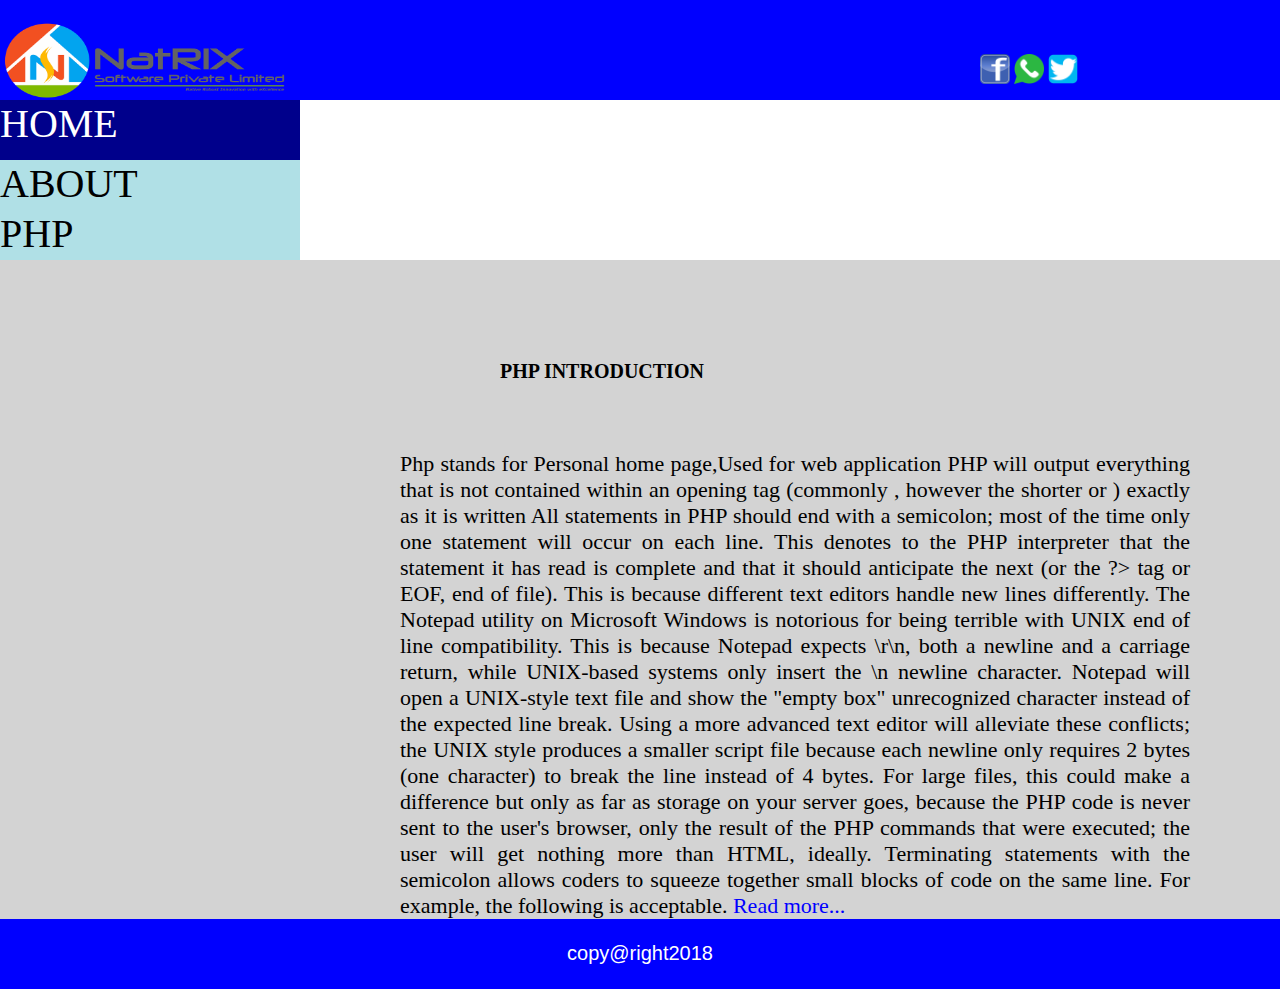
<file: index.html>
<!DOCTYPE html>
<html lang="en">
<head>
    <meta charset="UTF-8">
    <meta name="viewport" content="width=device-width, initial-scale=1.0">
    <title>Document</title>
    <link rel="stylesheet" href="php.css">
    <link rel="stylesheet" href="php.html">
</head>
<body>
    <header id="head">
        <div style="display: flex;">
        <div>
        <img src="assets/index.png" style="width: 290px;height: 80px;margin-top: 20px;">
        <div>
        <ul style="float: right;margin-left: 980px;margin-top: -50px;">
        <li>
        <img src="assets/fb.png" style="height:30px;width: 30px;">
        </li>
         <li>
        <img src="assets/whatsapp.png" style="height:30px;width:30px;">
        </li>
        <li>
        <img src="assets/twitter.jpg" style="height: 30px;width: 30px;">
        </li>
        </ul>
        </div>
        </div>
        <br>
        </header>
        <div style="display: flex;">
        <div id="content">
        <button style="background-color: powderblue;border: 0px solid transparent;">
        <p id="p01">
        <a href="index.html" style="width: 300px; margin-top: 0px; height: 60px;border:0px solid transparent;background-color: darkblue;color: white;">HOME</a></p>
        <p id="p01">
        <a href="about.html" style="width: 300px;background-color:transparent;height: 50px; color:black; border:0px solid transparent;">ABOUT</a></p>
        <p id="p01">
        <a href="php.html" style="width: 300px;height: 50px; background-color: transparent; color: black; border:0px solid transparent;">PHP</a></p>
        </button>
    <div style="background-color: lightgray;">
        <h1 style="text-align: left;font-size: 20px; margin-top: 100px; margin-left: 500px; display: inline-block;">
            <b>PHP INTRODUCTION</b>
        </h1><br><br>
        <p style="text-align: justify; display: inline-block; font-size: 22px; padding-top: 50px; margin-right: 90px; margin-left: 400px;">
            Php stands for Personal home page,Used for web application PHP will output everything that is not contained within an opening tag (commonly , however the shorter or ) exactly as it is written All statements in PHP should end with a semicolon; most of the time only one statement will occur on each line. This denotes to the PHP interpreter that the statement it has read is complete and that it should anticipate the next (or the ?&gt; tag or EOF, end of file). This is because different text editors handle new lines differently. The Notepad utility on Microsoft Windows is notorious for being terrible with UNIX end of line compatibility. This is because Notepad expects \r\n, both a newline and a carriage return, while UNIX-based systems only insert the \n newline character. Notepad will open a UNIX-style text file and show the "empty box" unrecognized character instead of the expected line break. Using a more advanced text editor will alleviate these conflicts; the UNIX style produces a smaller script file because each newline only requires 2 bytes (one character) to break the line instead of 4 bytes. For large files, this could make a difference but only as far as storage on your server goes, because the PHP code is never sent to the user's browser, only the result of the PHP commands that were executed; the user will get nothing more than HTML, ideally. Terminating statements with the semicolon allows coders to squeeze together small blocks of code on the same line. For example, the following is acceptable.
        <a href="login.html" style="font-size: 22px;color: blue;">Read more...
        </a>
        </p>
    </div>
    <div style="background-color: blue;width: 100%;height: 10px;">
        <footer>
      <br>
          <center><p font-color="white">copy@right2018</p></center>
        </footer>
        </div>
        </div>
        </div>
</body>
</html>
</file>
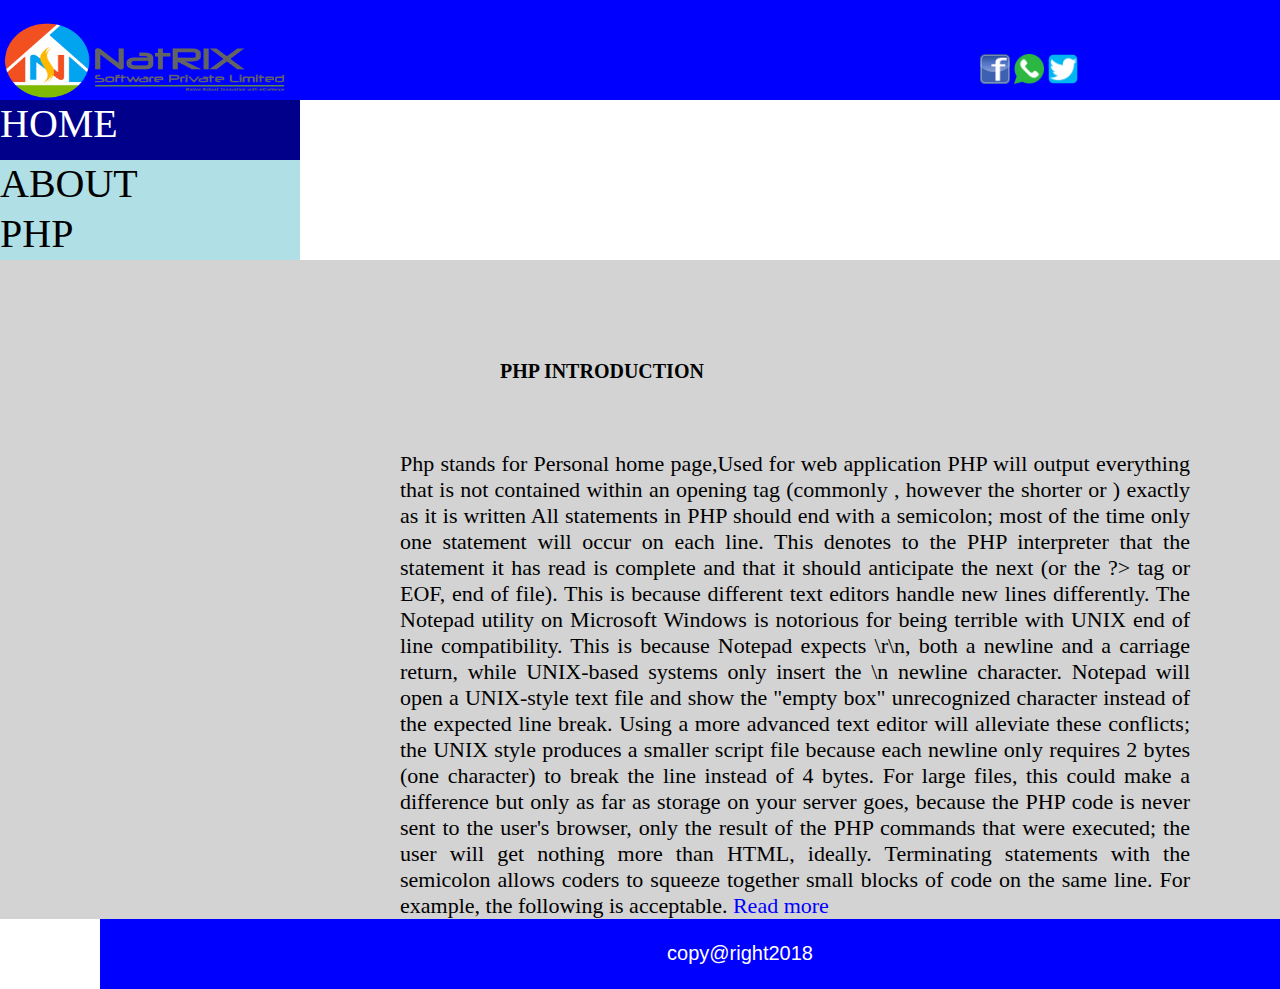
<file: p/index.html>
<!DOCTYPE html>
<html lang="en">
<head>
    <meta charset="UTF-8">
    <meta name="viewport" content="width=device-width, initial-scale=1.0">
    <title>Document</title>
    <link rel="stylesheet" href="php.css">
</head>
<body>
    <header id="head">
        <div style="display: flex;">
        <div>
        <img src="assets/index.png" style="width: 290px;height: 80px;margin-top: 20px;">
        <div>
        <ul style="float: right;margin-left: 980px;margin-top: -50px;">
        <li>
        <img src="assets/fb.png" style="height:30px;width: 30px;">
        </li>
         <li>
        <img src="assets/whatsapp.png" style="height:30px;width:30px;">
        </li>
        <li>
        <img src="assets/twitter.jpg" style="height: 30px;width: 30px;">
        </li>
        </ul>
        </div>
        </div>
        <br>
        </header>
        <div style="display: flex;">
        <div id="content">
        <button style="background-color: powderblue;border: 0px solid transparent;">
        <p id="p01">
        <a href="index.html" style="width: 300px; margin-top: 0px; height: 60px;border:0px solid transparent;background-color: darkblue;color: white;">HOME</a></p>
        <p id="p01">
        <a href="about.html" style="width: 300px;background-color:transparent;height: 50px; color:black; border:0px solid transparent;">ABOUT</a></p>
        <p id="p01">
        <a href="php.html" style="width: 300px;height: 50px; background-color: transparent; color: black; border:0px solid transparent;">PHP</a></p>
        </button>
    <div style="background-color: lightgray;">
        <h1 style="text-align: left;font-size: 20px; margin-top: 100px; margin-left: 500px; display: inline-block;">
            <b>PHP INTRODUCTION</b>
        </h1><br><br>
        <p style="text-align: justify; display: inline-block; font-size: 22px; padding-top: 50px; margin-right: 90px; margin-left: 400px;">
            Php stands for Personal home page,Used for web application PHP will output everything that is not contained within an opening tag (commonly , however the shorter or ) exactly as it is written All statements in PHP should end with a semicolon; most of the time only one statement will occur on each line. This denotes to the PHP interpreter that the statement it has read is complete and that it should anticipate the next (or the ?&gt; tag or EOF, end of file). This is because different text editors handle new lines differently. The Notepad utility on Microsoft Windows is notorious for being terrible with UNIX end of line compatibility. This is because Notepad expects \r\n, both a newline and a carriage return, while UNIX-based systems only insert the \n newline character. Notepad will open a UNIX-style text file and show the "empty box" unrecognized character instead of the expected line break. Using a more advanced text editor will alleviate these conflicts; the UNIX style produces a smaller script file because each newline only requires 2 bytes (one character) to break the line instead of 4 bytes. For large files, this could make a difference but only as far as storage on your server goes, because the PHP code is never sent to the user's browser, only the result of the PHP commands that were executed; the user will get nothing more than HTML, ideally. Terminating statements with the semicolon allows coders to squeeze together small blocks of code on the same line. For example, the following is acceptable.
        <a href="login.html" style="font-size: 22px;color: blue;">Read more
        </a>
        </p>
    </div>
    <div style="background-color: blue;width: 100%;height: 10px; margin-left: 100px; margin-right: 100px;">
        <footer>
      <br>
          <center><p font-color="white">copy@right2018</p></center>
        </footer>
        </div>
        </div>
        </div>
</body>
</html>
</file>
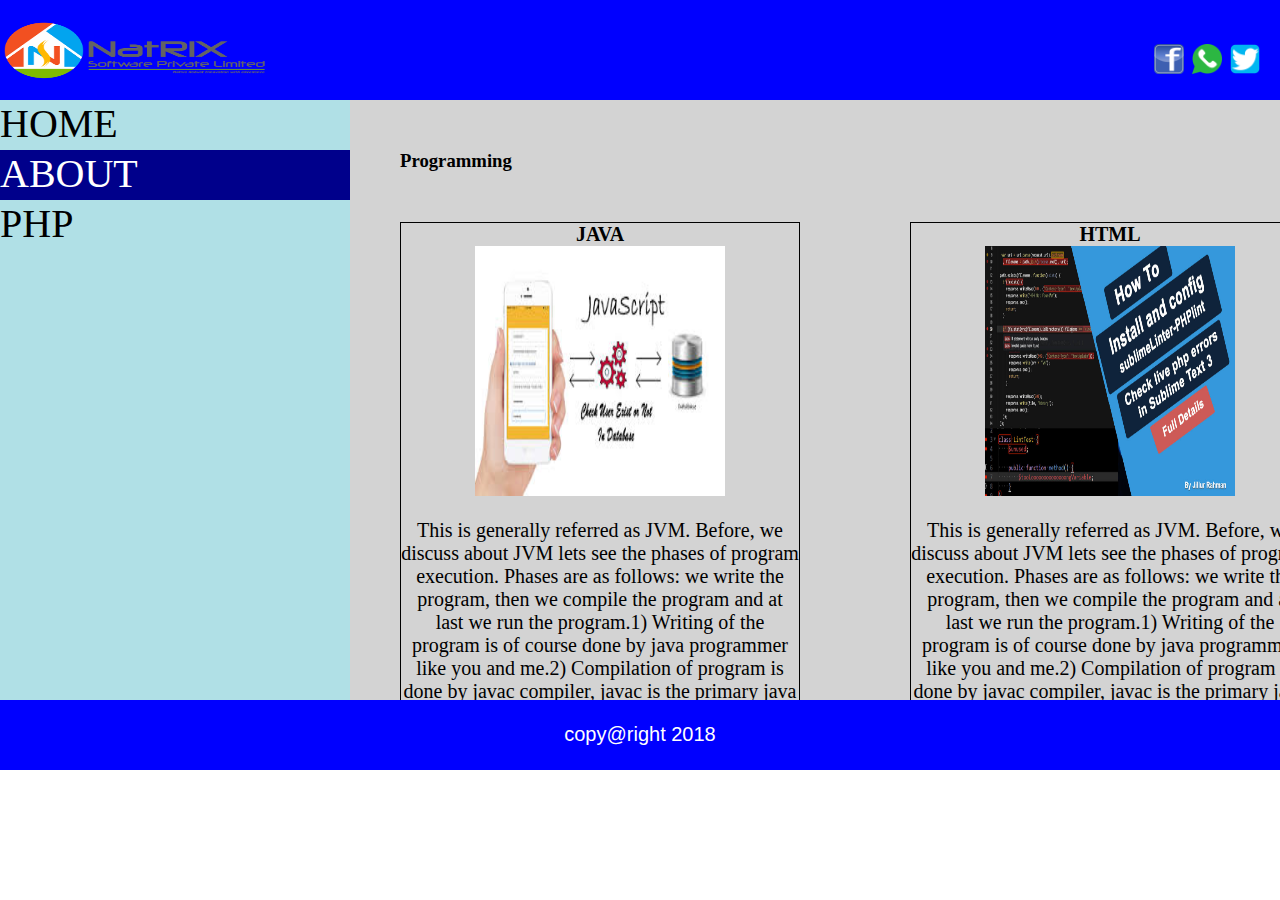
<file: about.html>
<html>
</style>
<body>
    <link rel="file" href="C:\Users\iINDIA\Desktop\task1html\task1.html">
	<link rel="stylesheet" href="style.css">
	<header id="head">
<div style="display:flex;">
<div>
<img src="assets/index.png" src="index" style="width:270px;height:60px;margin-top:20px;">
</div>
<div>
<ul style="float: right;margin-left: 880px;margin-top:40px;display: flex;">
	<li>
<img src="assets/fb.png" src="fb" style="width:30px; padding: 2px; height:30px;">
</li>
<li>
<img src="assets/whatsapp.png" src="whatsapp" style="width:30px; padding: 2px; height:30px;">
</li>
<li>
<img src="assets/twitter.jpg" src="twitter" style="width:30px; padding: 2px; height:30px;">
</li>
</ul>
</div>
</div><br>
</header>
<div style="display: flex;">
	<div id="div">
		<button style="background-color: transparent;border:0px solid transparent;">
			<p id="p01"><a href="index.html" style="width:490px;height: 50px;border:0px solid transparent;">HOME</a></p>
			<p id="p01"><a href="about.html" style="width:490px;height: 50px;border:0px solid transparent;background-color: darkblue;color: white;" >ABOUT</a></p>
			<p id="p01"><a href="php.html" style="width:490px;height: 50px;border:0px solid transparent;" >PHP</a></p>
		</button>
	</div>
	<div style="background-color: lightgray; width: 100%;height: 600px;" id="para">
	<h3 style="margin:50px;">Programming</h3>
 	<div style="display: flex;">
 	<div>
 	<table style="border:1px solid black;border-collapse: collapse;width: 400px;margin-left: 50px;margin-right: 60px;margin-top:0;" class="p">
   	<tr style="border:1px solid black;">
   		<td>
   			<h4 style="font-size:20px;text-align: center;">JAVA</h4>
<div style="text-align: center;">
 	<img src="assets/java.jpg" width="250" height="250">
	</div><br>
		<p >This is generally referred as JVM. Before, we discuss about JVM lets see 
			the phases of program execution. Phases are as follows: we write the program, 
			then we compile the program and at last we run the program.1) Writing of the program is of 
			course done by java programmer like you and me.2) Compilation of program is done by javac 
			compiler, javac is the primary java compiler included in java development kit (JDK). It 
		    takes java program as input and generates java bytecode as output.3) In third phase, JVM executes 
	        the bytecode generated by compiler. This is called program run phase.</p>
</td>
</tr>
	<tr>
<td>
	<h4 style="font-size: 20px;text-align: center;margin-top: 30px;">PHP</h4>
<div style="text-align: center;">
	<img src="assets/php.png" width="250" height="250">
	</div>
		<p>This is generally referred as JVM. Before, we discuss about JVM lets see the phases of program execution. Phases are as follows: we write the program, then we compile the program and at last we run the program.
1) Writing of the program is of course done by java programmer like you and me.
2) Compilation of program is done by javac compiler, javac is the primary java compiler included in java development kit (JDK). It takes java program as input and generates java bytecode as output.
3) In third phase, JVM executes the bytecode generated by compiler. This is called program run phase.</p>
 </td>
</tr>
</table>
	</div>
	<div style="display: flex;">
 	<div>
 	<table style="border:1px solid black;border-collapse: collapse;width: 400px;margin-left: 50px;margin-right: 60px;margin-top:0;" class="p">
   	<tr style="border:1px solid black;">
   		<td>
   			<h4 style="font-size:20px;text-align: center;">HTML</h4>
<div style="text-align: center;">
 	<img src="assets/php1 (1).jpg" width="250" height="250">
	</div><br>
		<p >This is generally referred as JVM. Before, we discuss about JVM lets see 
			the phases of program execution. Phases are as follows: we write the program, 
			then we compile the program and at last we run the program.1) Writing of the program is of 
			course done by java programmer like you and me.2) Compilation of program is done by javac 
			compiler, javac is the primary java compiler included in java development kit (JDK). It 
		    takes java program as input and generates java bytecode as output.3) In third phase, JVM executes 
	        the bytecode generated by compiler. This is called program run phase.</p>
</td>
</tr>
	<tr>
<td>
	<h4 style="font-size: 20px;text-align: center;margin-top: 30px;">CSS</h4>
<div style="text-align: center;">
	<img src="assets/php4.jpg" width="250" height="250">
	</div>
		<p>This is generally referred as JVM. Before, we discuss about JVM lets see the phases of program execution. Phases are as follows: we write the program, then we compile the program and at last we run the program.
1) Writing of the program is of course done by java programmer like you and me.
2) Compilation of program is done by javac compiler, javac is the primary java compiler included in java development kit (JDK). It takes java program as input and generates java bytecode as output.
3) In third phase, JVM executes the bytecode generated by compiler. This is called program run phase.</p>
 </td>
</tr>
</table>
	</div>
</div>
</div>
</div>
</div>
	<footer>
		<br>
		<center><p>copy@right 2018</p></center>
	</footer>
 </body>
</html>
</file>
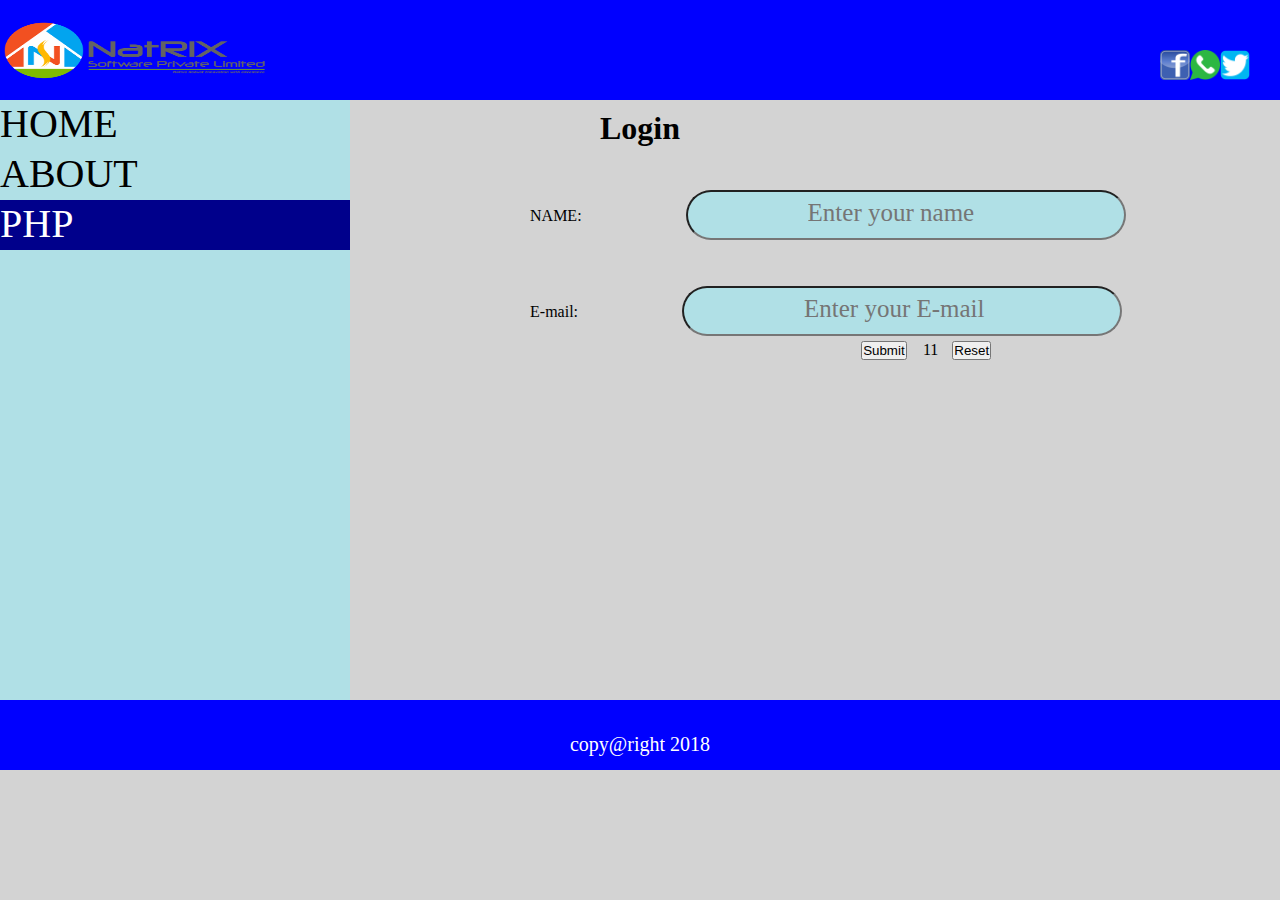
<file: php.html>
<html>
    <head>
    <style>
    body{
        background-color:lightgray;
      }
      h4{
        margin-top: 80px;
        font-size:200%;
      }
      p{
         font-family: 'Times New Roman', Times, serif;
      }
      input{
        background-color:powderblue;
        height: 50px;
        width: 440px;
        border-radius: 50px;
        padding: 120px;
        padding-top: 10px;
        padding-bottom: 15px;
        margin-left:100px;
        font-size: 25px;
        font-family: calibri;
      }
      input:link,input:visited{
        background-color:transparent;
      color: black;
      text-align: left;
      text-decoration: none;
      display: inline-block;
      }
      input:hover,input:active{
        background-color:darkblue;
    height:50px;
    width:440px;
      color: white;
      text-align:left;
      text-decoration: none;
      display: inline-block;
      }
      #inp{
        background-color: transparent;
        border:0;
        width:30px;
        height: 10px;
        margin-left: 150px;
        font-size: 15px;
      }
    footer{
      background-color: blue;
      width: 100%;
      height: 70px;
      color: white;
      font-size: 20px;
      font-family: algerian;
      text-align: center;
    }
    
     a:link,a:visited{
    background-color:transparent;
      color: black;
      text-align: left;
      text-decoration: none;
      display: inline-block;
    }
    a:hover,a:active{
    background-color:darkblue;
    height:50px;
    width:350px;
      color: white;
      text-align:left;
      text-decoration: none;
      display: inline-block;
    }
    *{
      margin: 0;
      padding: 0;
    }
    #head{
      width: 100%;
      height: 100px;
      background-color: blue;
      margin-top: 0px;
    
    }
    #head ul li{
      list-style-type: none;
    }
      #div {
          height: 600px;
        width:350px;
        background-color: powderblue;
        text-align: left;
      }
      #p01{
        background-color: transparent;
        color:white;
        font-family: timesnewroman;
        font-size:40px;
        text-align: center;
      }
      #align ul li{
        list-style-type: none;
        display:inline-block;
        margin: 5px;
      }
    .head img{
    padding: 10px;
    height:10px;
    width:10px;
    margin-top: -75px;
    margin-right: 30px;
    }
    #but{
      width:120px;
      height:50px;
      background-color:transparent;
      margin-left:900px;
      margin-top:30px;
      border-color:blue;
    }
</style>
</head>
<body>
    <link rel="file" href="C:\Users\iINDIA\Desktop\task1html\task1.html">
	<header id="head">
<div style="display:flex;">
<div>
<img src="assets/index.png" src="index" style="width:270px;height:60px;margin-top:20px;">
</div>
<div>
<ul style="float: right;margin-left: 880px;margin-top:40px;display: flex; padding: 10px;">
	<li>
<img src="assets/fb.png" src="fb" style="width:30px;height:30px;">
</li>
<li>
<img src="assets/whatsapp.png" src="whatsapp" style="width:30px;height:30px;">
</li>
<li>
<img src="assets/twitter.jpg" src="twitter" style="width:30px;height:30px;">
</li>
</ul>
</div>
</div><br>
</header>
<div style="display: flex;">
	<div id="div">
		<button style="background-color: transparent;border:0px solid transparent;">
			<p id="p01"><a href="index.html" style="width:350px;height: 50px;border:0px solid transparent;">HOME</a></p>
			<p id="p01"><a href="about.html" style="width:350px;height: 50px;border:0px solid transparent;">ABOUT</a></p>
			<p id="p01"><a href="php.html" style="width:350px;height: 50px; margin-right: 80%; border:0px solid transparent;background-color: darkblue;color: white;" >PHP</a></p>
		</button>
	</div>
    <div style="display: flex;">
    <form action="/action_page.php" method="get"></form>
    <center>
        <h4 style="margin-left: 250px; margin-top: 10px; font-size: xx-large;">
            <b>Login</b>
            <br>
        </h4>
        <br>
        <br>
    </center>
    <div>
    <label style="margin-left: -150px; margin-top: 50px; ">NAME:</label>
    <input type="text" value name="name" placeholder="Enter your name" style="margin-top: 90px;">
    <br>
    <br>
    <br>
    <label style="margin-left: -150px; margin-top: 90px;">E-mail:</label>
    <input type="text" name="email" placeholder="Enter your E-mail" style="margin-top: 10px;">
    <center style="margin-left: 150x;">
        <div id="align">
        <ul>
            <li>
                <button style=" margin-left: -50;">Submit</button>
            </li>
            <li>
                <p>11</p>
            </li>
            <li>
                <button style="margin-left: -0;">Reset</button>
            </li>
        </ul>
    </div>
</div>
</form>
</div>
</div>
    </center>
</div>
</div>
<footer>
    <br>
    <center>
    <p style="margin-top: 10px;font-family: 'Times New Roman', Times, serif;">copy@right 2018</p>
</center>
</footer>
</body>
</doctype>
</html>
</file>
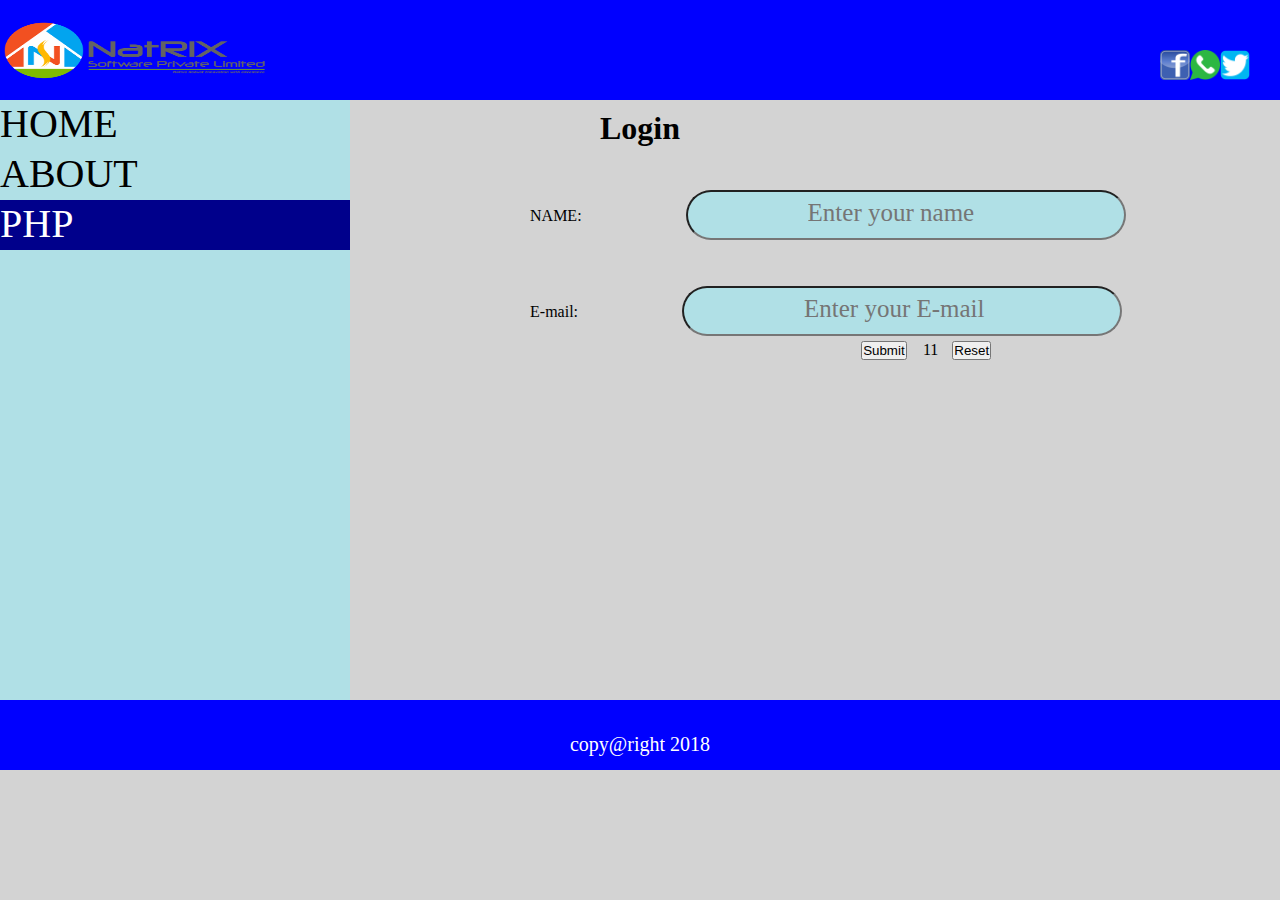
<file: p/php.html>
<html>
    <head>
    <style>
    body{
        background-color:lightgray;
      }
      h4{
        margin-top: 80px;
        font-size:200%;
      }
      p{
         font-family: 'Times New Roman', Times, serif;
      }
      input{
        background-color:powderblue;
        height: 50px;
        width: 440px;
        border-radius: 50px;
        padding: 120px;
        padding-top: 10px;
        padding-bottom: 15px;
        margin-left:100px;
        font-size: 25px;
        font-family: calibri;
      }
      input:link,input:visited{
        background-color:transparent;
      color: black;
      text-align: left;
      text-decoration: none;
      display: inline-block;
      }
      input:hover,input:active{
        background-color:darkblue;
    height:50px;
    width:440px;
      color: white;
      text-align:left;
      text-decoration: none;
      display: inline-block;
      }
      #inp{
        background-color: transparent;
        border:0;
        width:30px;
        height: 10px;
        margin-left: 150px;
        font-size: 15px;
      }
    footer{
      background-color: blue;
      width: 100%;
      height: 70px;
      color: white;
      font-size: 20px;
      font-family: algerian;
      text-align: center;
    }
    
     a:link,a:visited{
    background-color:transparent;
      color: black;
      text-align: left;
      text-decoration: none;
      display: inline-block;
    }
    a:hover,a:active{
    background-color:darkblue;
    height:50px;
    width:350px;
      color: white;
      text-align:left;
      text-decoration: none;
      display: inline-block;
    }
    *{
      margin: 0;
      padding: 0;
    }
    #head{
      width: 100%;
      height: 100px;
      background-color: blue;
      margin-top: 0px;
    
    }
    #head ul li{
      list-style-type: none;
    }
      #div {
          height: 600px;
        width:350px;
        background-color: powderblue;
        text-align: left;
      }
      #p01{
        background-color: transparent;
        color:white;
        font-family: timesnewroman;
        font-size:40px;
        text-align: center;
      }
      #align ul li{
        list-style-type: none;
        display:inline-block;
        margin: 5px;
      }
    .headimg{
    
    height:10px;
    width:10px;
    margin-top: -75px;
    margin-right: 30px;
    }
    #but{
      width:120px;
      height:50px;
      background-color:transparent;
      margin-left:900px;
      margin-top:30px;
      border-color:blue;
    }
</style>
</head>
<body>
    <link rel="file" href="C:\Users\iINDIA\Desktop\task1html\task1.html">
	<header id="head">
<div style="display:flex;">
<div>
<img src="assets/index.png" src="index" style="width:270px;height:60px;margin-top:20px;">
</div>
<div>
<ul style="float: right;margin-left: 880px;margin-top:40px;display: flex; padding: 10px;">
	<li>
<img src="assets/fb.png" src="fb" style="width:30px;height:30px;">
</li>
<li>
<img src="assets/whatsapp.png" src="whatsapp" style="width:30px;height:30px;">
</li>
<li>
<img src="assets/twitter.jpg" src="twitter" style="width:30px;height:30px;">
</li>
</ul>
</div>
</div><br>
</header>
<div style="display: flex;">
	<div id="div">
		<button style="background-color: transparent;border:0px solid transparent;">
			<p id="p01"><a href="index.html" style="width:350px;height: 50px;border:0px solid transparent;">HOME</a></p>
			<p id="p01"><a href="about.html" style="width:350px;height: 50px;border:0px solid transparent;">ABOUT</a></p>
			<p id="p01"><a href="php.html" style="width:350px;height: 50px; margin-right: 80%; border:0px solid transparent;background-color: darkblue;color: white;" >PHP</a></p>
		</button>
	</div>
    <div style="display: flex;">
    <form action="/action_page.php" method="get"></form>
    <center>
        <h4 style="margin-left: 250px; margin-top: 10px; font-size: xx-large;">
            <b>Login</b>
            <br>
        </h4>
        <br>
        <br>
    </center>
    <div>
    <label style="margin-left: -150px; margin-top: 50px; ">NAME:</label>
    <input type="text" value name="name" placeholder="Enter your name" style="margin-top: 90px;">
    <br>
    <br>
    <br>
    <label style="margin-left: -150px; margin-top: 90px;">E-mail:</label>
    <input type="text" name="email" placeholder="Enter your E-mail" style="margin-top: 10px;">
    <center style="margin-left: 150x;">
        <div id="align">
        <ul>
            <li>
                <button style=" margin-left: -50;">Submit</button>
            </li>
            <li>
                <p>11</p>
            </li>
            <li>
                <button style="margin-left: -0;">Reset</button>
            </li>
        </ul>
    </div>
</div>
</form>
</div>
</div>
    </center>
</div>
</div>
<footer>
    <br>
    <center>
    <p style="margin-top: 10px;font-family: 'Times New Roman', Times, serif;">copy@right 2018</p>
</center>
</footer>
</body>
</doctype>
</html>
</file>
<file: php.css>
a:link,a:visited{
  background-color:transparent;
    color: black;
    text-align: left;
    text-decoration: none;
    display: inline-block;
  }
  a:hover{
  background-color:darkblue;
  height:50px;
  width:40px;
    color: white;
    text-align:left;
    text-decoration: none;
    display: inline-block;
  }
  footer{
    background-color: blue;
    width: 100%;
    height: 70px;
    color: white;
    font-size: 20px;
    font-family: sans-serif;
    text-align: center;
  }
  a {
    font-family: 'Times New Roman', Times, serif;
    font-size:40px;
  }
  *{
    margin: 0;
    padding: 0;
  }
  #head{
    width: 100%;
    height: 100px;
    background-color: blue;
    margin-top: 0px;
  }
    #head ul li{	
    display:inline-block;
    list-style-type: none;
  
  }
    #div {
        height: 650px;
      width:350px;
      background-color: powderblue;
      text-align: left;
    }
    #p01{
      background-color: transparent;
      color:white;
      font-family: sans-serif;
      font-size:40px;
      text-align: center;
    }
  .headimg{
  height:10px;
  width:10px;
  margin-top: -75px;
  margin-right:30px;
  }
  #but{
    width:120px;
    height:50px;
    background-color:transparent;
    margin-left:900px;
    margin-top:30px;
    border-color:rgb(0, 0, 255);
  }
</file>
<file: p/php.css>
a:link,a:visited{
  background-color:transparent;
    color: black;
    text-align: left;
    text-decoration: none;
    display: inline-block;
  }
  a:hover{
  background-color:darkblue;
  height:50px;
  width:40px;
    color: white;
    text-align:left;
    text-decoration: none;
    display: inline-block;
  }
  
  footer{
    background-color: blue;
    width: 100%;
    height: 70px;
    color: white;
    font-size: 20px;
    font-family: sans-serif;
    text-align: center;
  }
  a {
    font-family: 'Times New Roman', Times, serif;
    font-size:40px;
  }
  *{
    margin: 0;
    padding: 0;
  }
  #head{
    width: 100%;
    height: 100px;
    background-color: blue;
    margin-top: 0px;
  }
    #head ul li{	
    display:inline-block;
    list-style-type: none;
  
  }
    #div {
        height: 650px;
      width:350px;
      background-color: powderblue;
      text-align: left;
    }
    #p01{
      background-color: transparent;
      color:white;
      font-family: sans-serif;
      font-size:40px;
      text-align: center;
    }
  .headimg{
  height:10px;
  width:10px;
  margin-top: -75px;
  margin-right:30px;
  }
  #but{
    width:120px;
    height:50px;
    background-color:transparent;
    margin-left:900px;
    margin-top:30px;
    border-color:blue;
  }
</file>
<file: style.css>
h1{
		border-color:transparent;
		color:black;
		font-size:15px;
		font-family: 'Times New Roman', Times, serif;
		margin-top:50px;
	}
	a:link,a:visited{
background-color:transparent;
  color: black;
  text-align: left;
  text-decoration: none;
  display: inline-block;
}
a:hover,a:active{
background-color:darkblue;
height:50px;
width:440px;
  color: white;
  text-align:left;
  text-decoration: none;
  display: inline-block;
}
footer{
	background-color: blue;
	width: 100%;
	height: 70px;
	color: white;
	font-size: 20px;
	font-family: Arial, Helvetica, sans-serif
	
}
*{
  margin: 0;
  padding: 0;
}
#para{
	overflow-x: hidden;
}
#head{
  width: 100%;
  height: 100px;
  background-color: blue;
  margin-top: 0px;

}
#head ul li{
	list-style-type: none;
  padding: 2px;
}
  #div {
     height: 600px;
    width:350px;
    background-color: powderblue;
    text-align: left;
  }
  #p01{
    background-color: transparent;
    color:white;
    font-family:'Times New Roman', Times, serif;
    font-size:40px;
    text-align: center;
  }
.headimg{

height:10px;
width:10px;
margin-top: -75px;
margin-right:30px;
}
#but{
  width:120px;
  height:50px;
  background-color:transparent;
  margin-left:900px;
  margin-top:30px;
  border-color:blue;
}
.p{
	text-align:center;
	font-size: 20px;
}
</file>
